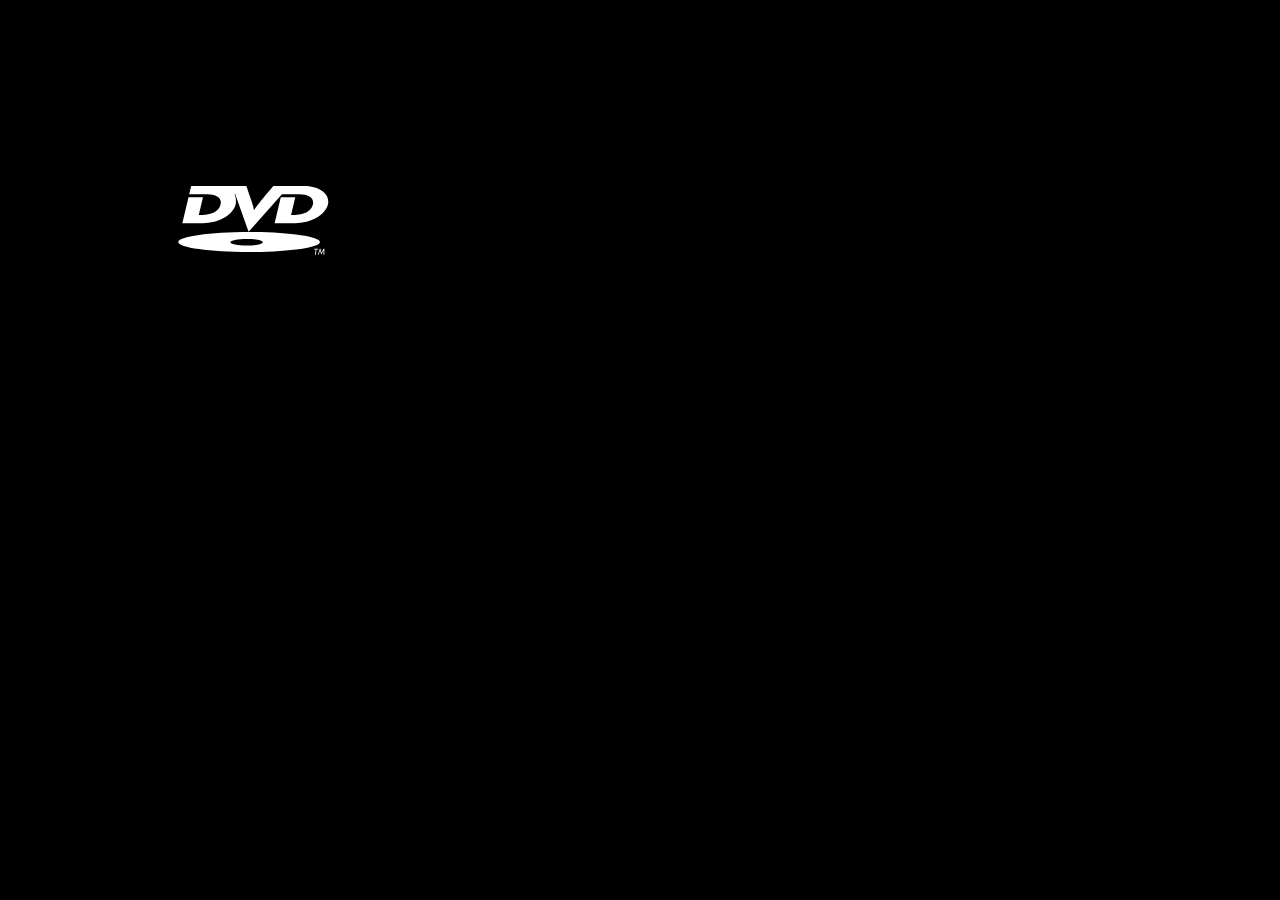
<file: dvdlogo.html>
<!DOCTYPE html>
<html lang="en">
<head>
    <meta charset="utf-8">
    <title>Design Dashboard</title>
    <link rel="stylesheet" href="css/style.css">
    <link rel="stylesheet" href="css/skeleton.css">
    <link rel="stylesheet" href="css/ns.css">

    <script src="https://cdnjs.cloudflare.com/ajax/libs/jquery/3.2.1/jquery.min.js"></script>

    <META HTTP-EQUIV="refresh" CONTENT="120">
    <style>
        html,
        body {
            background: #000;
            color: #fff;
            height: 100%;
            margin: 0;
            min-height: 100%;
            overflow: hidden;
            position: relative;
        }
        .marquee {
            display: block;
            left: 0;
            position: absolute;
            top: 0;
        }
        svg {
            display: block;
        }
        .logo {
            fill: #fff;
        }
    </style>
    <script>
        (function ($, window, undefined) {
            $.fn.marqueeify = function (options) {
                var settings = $.extend({
                    horizontal: true,
                    vertical: true,
                    speed: 100, // In pixels per second
                    container: $(this).parent(),
                    bumpEdge: function () {}
                }, options);

                return this.each(function () {
                    var containerWidth, containerHeight, elWidth, elHeight, move, getSizes,
                        $el = $(this);

                    getSizes = function () {
                        containerWidth = settings.container.outerWidth();
                        containerHeight = settings.container.outerHeight();
                        elWidth = $el.outerWidth();
                        elHeight = $el.outerHeight();
                    };

                    move = {
                        right: function () {
                            $el.animate({left: (containerWidth - elWidth)}, {duration: ((containerWidth/settings.speed) * 1000), queue: false, easing: "linear", complete: function () {
                                settings.bumpEdge();
                                move.left();
                            }});
                        },
                        left: function () {
                            $el.animate({left: 0}, {duration: ((containerWidth/settings.speed) * 1000), queue: false, easing: "linear", complete: function () {
                                settings.bumpEdge();
                                move.right();
                            }});
                        },
                        down: function () {
                            $el.animate({top: (containerHeight - elHeight)}, {duration: ((containerHeight/settings.speed) * 1000), queue: false, easing: "linear", complete: function () {
                                settings.bumpEdge();
                                move.up();
                            }});
                        },
                        up: function () {
                            $el.animate({top: 0}, {duration: ((containerHeight/settings.speed) * 1000), queue: false, easing: "linear", complete: function () {
                                settings.bumpEdge();
                                move.down();
                            }});
                        }
                    };

                    getSizes();

                    if (settings.horizontal) {
                        move.right();
                    }
                    if (settings.vertical) {
                        move.down();
                    }

                    // Make that shit responsive!
                    $(window).resize( function() {
                        getSizes();
                    });
                });
            };
        })(jQuery, window);

        $(document).ready( function() {

            $('.marquee').marqueeify({
                speed: 300,
                bumpEdge: function () {
                    var newColor = "hsl(" + Math.floor(Math.random()*360) + ", 100%, 50%)";
                    $('.marquee .logo').css('fill', newColor);
                }
            });
        });
    </script>
</head>
<body>

<div class="marquee">
    <svg width="153px" height="69px"><g><path class="logo" d="M140.186,63.52h-1.695l-0.692,5.236h-0.847l0.77-5.236h-1.693l0.076-0.694h4.158L140.186,63.52L140.186,63.52z M146.346,68.756h-0.848v-4.545l0,0l-2.389,4.545l-1-4.545l0,0l-1.462,4.545h-0.771l1.924-5.931h0.695l0.924,4.006l2.078-4.006 h0.848V68.756L146.346,68.756z M126.027,0.063H95.352c0,0-8.129,9.592-9.654,11.434c-8.064,9.715-9.523,12.32-9.779,13.02 c0.063-0.699-0.256-3.304-3.686-13.148C71.282,8.7,68.359,0.062,68.359,0.062H57.881V0L32.35,0.063H13.169l-1.97,8.131 l14.543,0.062h3.365c9.336,0,15.055,3.747,13.467,10.354c-1.717,7.24-9.91,10.416-18.545,10.416h-3.24l4.191-17.783H10.502 L4.34,37.219h20.578c15.432,0,30.168-8.13,32.709-18.608c0.508-1.906,0.443-6.67-0.764-9.527c0-0.127-0.063-0.191-0.127-0.444 c-0.064-0.063-0.127-0.509,0.127-0.571c0.128-0.062,0.383,0.189,0.445,0.254c0.127,0.317,0.19,0.57,0.19,0.57l13.083,36.965 l33.344-37.6h14.1h3.365c9.337,0,15.055,3.747,13.528,10.354c-1.778,7.24-9.972,10.416-18.608,10.416h-3.238l4.191-17.783h-14.481 l-6.159,25.976h20.576c15.434,0,30.232-8.13,32.709-18.608C152.449,8.193,141.523,0.063,126.027,0.063L126.027,0.063z M71.091,45.981c-39.123,0-70.816,4.512-70.816,10.035c0,5.59,31.693,10.034,70.816,10.034c39.121,0,70.877-4.444,70.877-10.034 C141.968,50.493,110.212,45.981,71.091,45.981L71.091,45.981z M68.55,59.573c-8.956,0-16.196-1.523-16.196-3.365 c0-1.84,7.239-3.303,16.196-3.303c8.955,0,16.195,1.463,16.195,3.303C84.745,58.05,77.505,59.573,68.55,59.573L68.55,59.573z"/></g></svg>
</div>

</body>
</html>
</file>
<file: css/style.css>
* {
    box-sizing: border-box;
    font-family: -apple-system, BlinkMacSystemFont, "Segoe UI", Helvetica, Arial, sans-serif, "Apple Color Emoji", "Segoe UI Emoji", "Segoe UI Symbol";
}

body, html {
    margin: 0;
    padding: 0;
    font-size: 28px;
    overflow: hidden;
}

.hidden {
    display: none;
}

.pane {
    width: 100%;
    height: 100%;
    position: absolute;
    top: 0;
    background: white;
    left: 0;
}
</file>
<file: css/skeleton.css>
.skeleton-text {
    display: inline-block;
    height: 1em;
    background: #A7A7A7;
    width: 1em;
    animation: placeholder 1400ms linear infinite;
}

.skeleton-long {
    width: 15em;
}

.skeleton-mid {
    width: 10em;
}

.skeleton-short {
    width: 5em;
}

.skeleton-tiny {
    width: 2.5em;
}


@keyframes placeholder {
    0% {
        background-color: rgba(64, 53, 78, .12);
    }
    25% {
        background-color: rgba(64, 53, 78, .12);
    }
    50% {
        background-color: rgba(64, 53, 78, .06);
    }
    75% {
        background-color: rgba(64, 53, 78, .12);
    }
    100% {
        background-color: rgba(64, 53, 78, .12);
    }
}
</file>
<file: css/ns.css>
.pane.ns * {
    font-family: 'Frutiger 55', Sans-Serif;
}

.ns__header {
    background: #00417f;
    width: 100%;
    height: 4rem;
    margin-top: -4rem;
    padding-left: 2rem;
    position: fixed;
    display: flex;
    align-items: center;
    font-family: 'Frutiger 65', Sans-Serif!important;
    font-weight: bold;
}

.ns__departures-head,
.ns__departures-list tr {
    text-align: left;
}

.ns__departures-list tr {
    vertical-align: top;
}

.ns__departures-head:first-child,
.ns__departure-timeinfo{
    text-align: center;
    vertical-align: top;
}

.ns__departure-time,
.ns__departure-destination {
    font-size: 1.35rem;
    color: #00417f;
    font-weight: bold;
    font-family: 'Frutiger 65', Sans-Serif!important;
    margin: 0;
    padding: 0;
}

.ns__departure-time {
    display: block;
}

.ns__departure-destination {
    font-size: 1.5rem;
}

.ns__departure-delay {
    display: block;
}

.ns__departures-list tr td{
    padding: .25rem 0rem;
}

.ns__header-title {
    color: white;
    font-size: 1.5rem;
    margin: 0;
    display: block;
}

.ns__departures {
    width: 100%;
}

.ns__departure-info,
.ns__departure-type,
.ns__departure-timedata {
    display: inline-block;
    padding: .5rem 2rem;
}

.ns__departure-info {
    width: 48%;
}

.ns__departure-type,
.ns__departure-timedata{
    width: 20%;
}

.ns__departure-type__Sprinter:before {
    content: 'sprinter';
}

.ns__departure-type__Intercity:before {
    content: 'Intercity';
}

.ns__departures-list tr:nth-child(even) {
    background-color: #CFE2FF;
}

.ns__departures-list * {
    border: none;
}

.pane.ns {
    margin-top: 4rem;
}

.ns__departure-destination-route {
    font-size: 0.75rem;
}

.ns__departure-destination {
    display: block;
}

.ns__footer {
    position: fixed;
    bottom: 0;
    right: 0;
    font-size: 0.75rem;
    padding: .25rem .5rem;
    background: #e5d308;
    font-weight: bold;
    font-family: 'Frutiger 65', Sans-Serif!important;
}

/* .ns__departure--has-delay:first-child {
    border-bottom: 2px solid red;
}

.ns__departure--has-delay {
    background-color: #f56263!important;
    border-bottom: 2px solid red;
} */

.ns__departure--has-delay:after {
    content: attr(data-delay);
    background: #00417f;
    color: white;
    font-weight: bold;
    position: absolute;
    right: 0px;
    bottom: 0px;
    padding: .25rem .5rem;
}

.ns__departure-track {
    width: 95px;
    height: 100px;
    background: white;
    position: relative;
    border: 4px solid #00417f;
    display: flex;
    align-items: center ;
    justify-content: center;
    color: #00417f;
    font-size: 1.35rem;
    font-weight: bold;
    font-family: 'Frutiger 65', Sans-Serif!important;
    padding-top: .8rem!important;
    margin: .25rem 0;
}

.ns__departure-track p {

}

.ns__departure-track p::first-letter {
    font-size: 2rem;
}

.ns__departure-track:before {
    content: '';
    border: 4px solid #00417f;
    border-left: 4px solid white;
    border-top: 4px solid white;
    width: 20px;
    height: 20px;
    display: block;
    position: absolute;
    top: -4px;
    left: -4px;
}

.ns__departures-list tr:nth-child(even) .ns__departure-track:before{
    background-color: #CFE2FF;
    border-left: 4px solid #CFE2FF;
    border-top: 4px solid #CFE2FF;
}

.ns__departure--has-delay .ns__departure-delay {
    color: white;
    background: #00417f;
    padding: .25em .5em;
    display: inline-block;
    font-size: .75rem;
}
</file>
